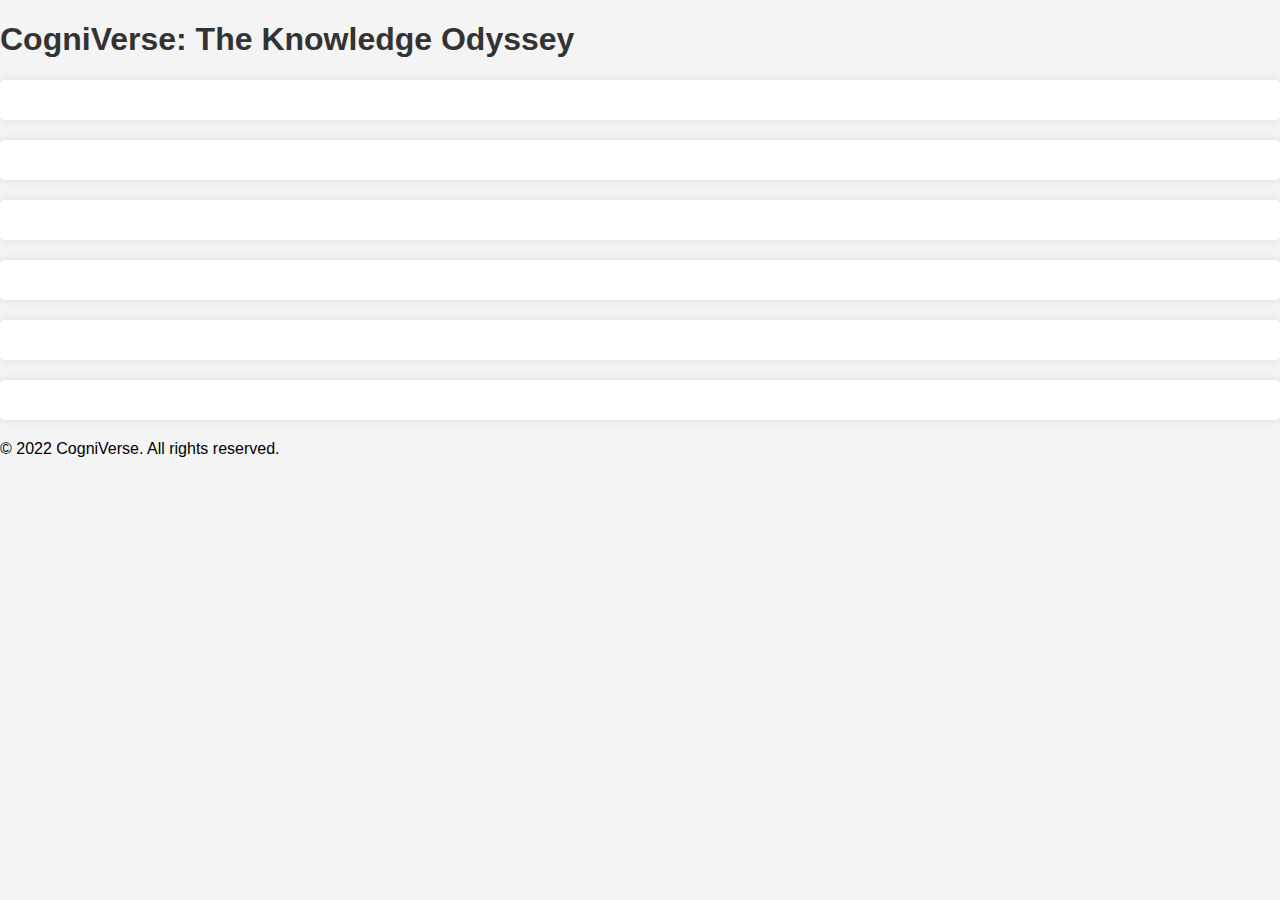
<file: CogniVerse/frontend/index.html>
<!DOCTYPE html>
<html lang="en">
<head>
    <meta charset="UTF-8">
    <meta name="viewport" content="width=device-width, initial-scale=1.0">
    <title>CogniVerse: The Knowledge Odyssey</title>
    <link rel="stylesheet" href="css/style.css">
    <script src="js/main.js" defer></script>
</head>
<body>
    <header>
        <h1>CogniVerse: The Knowledge Odyssey</h1>
    </header>
    <main>
        <section id="personalizedLearning"></section>
        <section id="immersiveExperience"></section>
        <section id="collaboration"></section>
        <section id="assessment"></section>
        <section id="continuousLearning"></section>
        <section id="security"></section>
    </main>
    <footer>
        <p>&copy; 2022 CogniVerse. All rights reserved.</p>
    </footer>
    <script src="js/components/App.js"></script>
    <script src="js/components/Chat.js"></script>
    <script src="js/components/VideoConference.js"></script>
    <script src="js/components/Whiteboard.js"></script>
    <script src="js/components/Quiz.js"></script>
    <script src="js/components/Analytics.js"></script>
    <script src="js/components/Security.js"></script>
    <script src="js/components/ARVR.js"></script>
    <script src="js/components/LearningJourney.js"></script>
    <script src="js/components/Assessments.js"></script>
    <script src="js/components/PersonalizedLearning.js"></script>
    <script src="js/components/ImmersiveExperience.js"></script>
    <script src="js/components/Collaboration.js"></script>
    <script src="js/components/ContinuousLearning.js"></script>
</body>
</html>
</file>
<file: CogniVerse/frontend/css/style.css>
/* CogniVerse: The Knowledge Odyssey - Main CSS Styles */

body {
    font-family: Arial, sans-serif;
    margin: 0;
    padding: 0;
    background-color: #f4f4f4;
}

.container {
    width: 80%;
    margin: auto;
    overflow: hidden;
}

#chatBox, #videoConference, #whiteboard, #quiz, #analytics, #security, #arvr, #learningJourney, #assessment, #personalizedLearning, #immersiveExperience, #collaboration, #continuousLearning {
    padding: 20px;
    border-radius: 5px;
    margin-bottom: 20px;
    background-color: #fff;
    box-shadow: 0px 0px 10px 0px rgba(0,0,0,0.1);
}

h1, h2, h3, h4, h5, h6 {
    color: #333;
}

a {
    color: #333;
    text-decoration: none;
}

button {
    padding: 10px 20px;
    background-color: #333;
    color: #fff;
    border: none;
    border-radius: 5px;
    cursor: pointer;
}

button:hover {
    background-color: #444;
}
</file>
